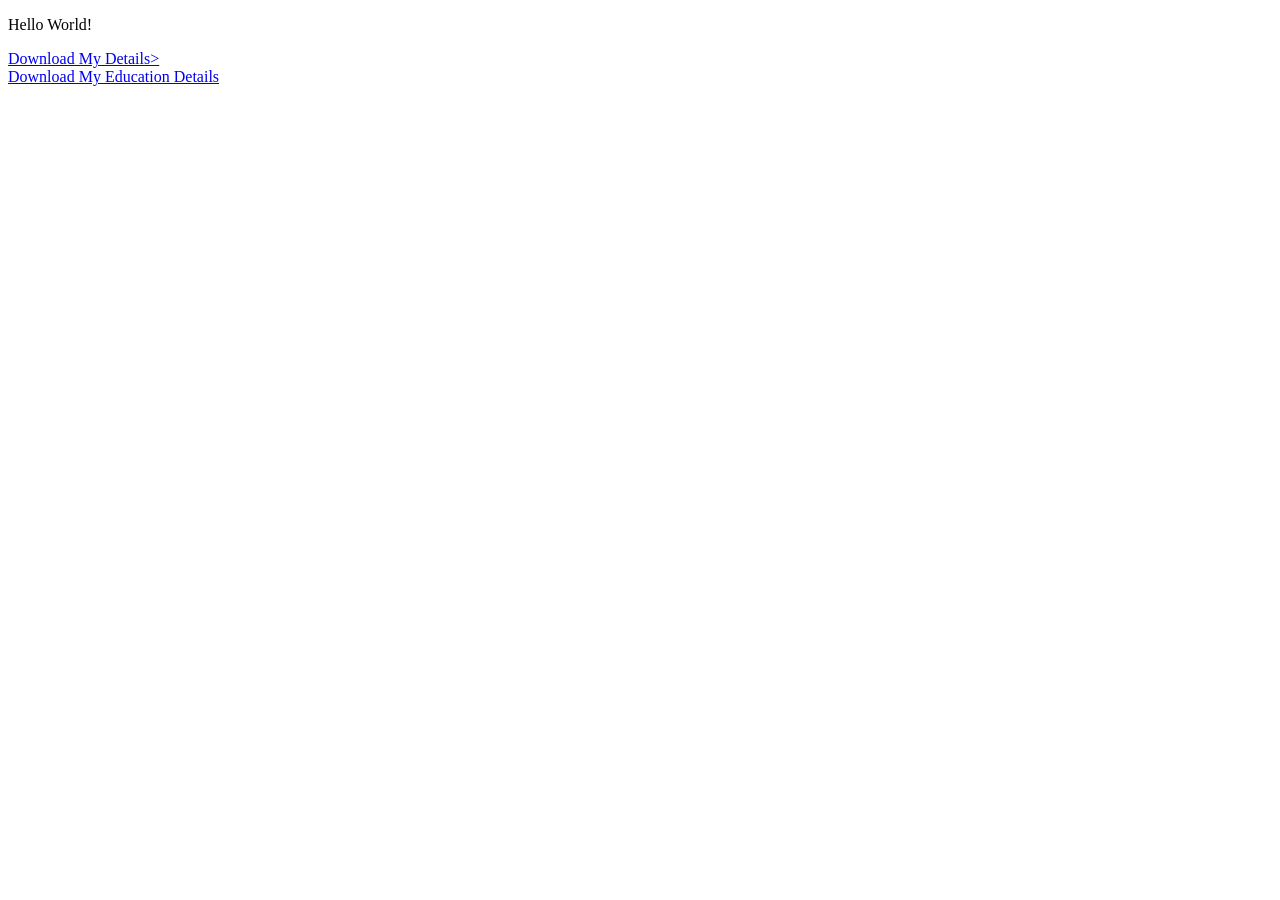
<file: Portfolio/index.html>
<!DOCTYPE html>
<html lang="en">
<head>
    <meta charset="UTF-8">
    <meta name="viewport" content="width=device-width, initial-scale=1.0">
    <title>First Project</title>
</head>
<body>
     <p>Hello World!</p>
     <a href="about.html">Download My Details></a>
     <br>
     <a href="education.html">Download My Education Details</a>
</html>
</file>
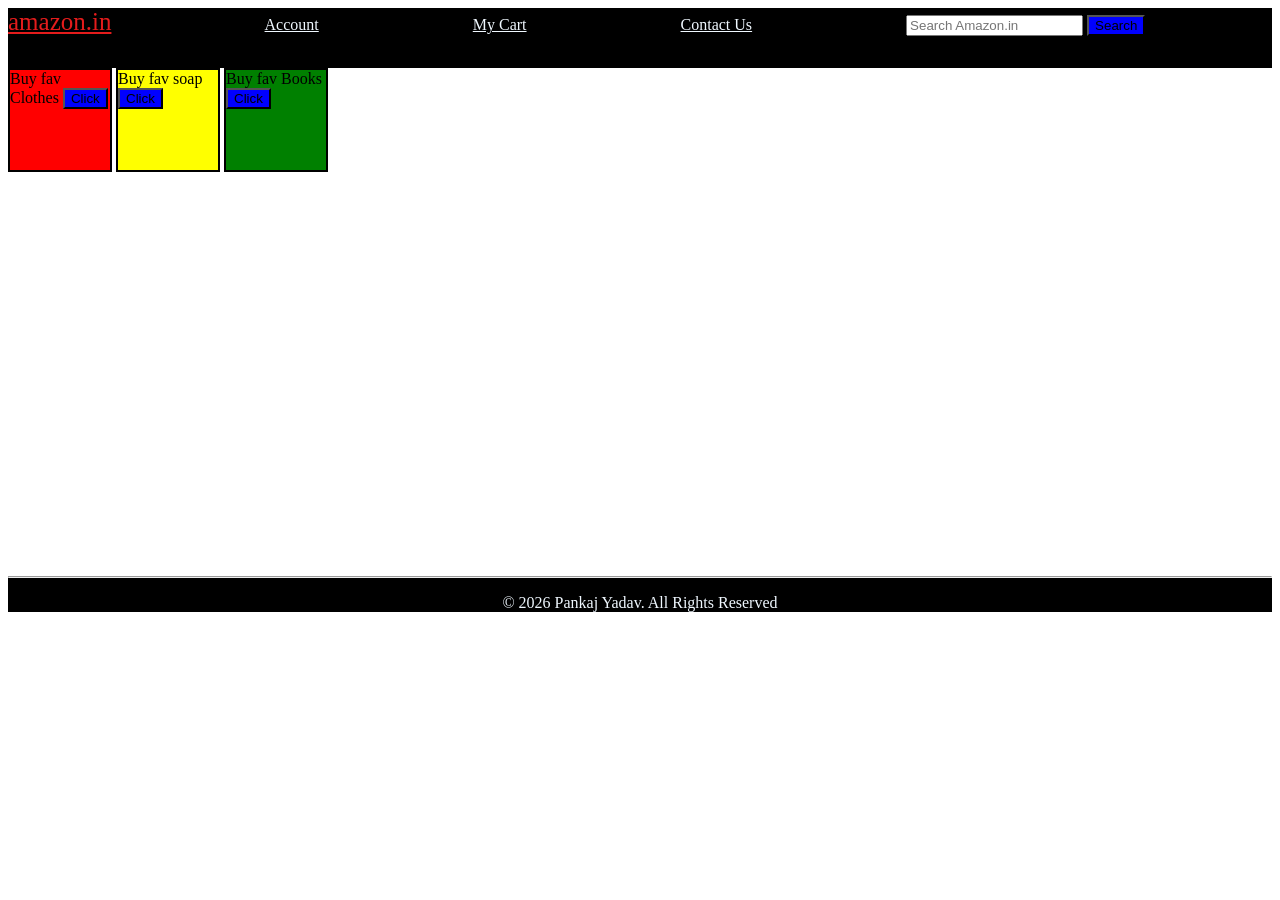
<file: HTML Tutorial/colorpage.html>
<!DOCTYPE html>
<html lang="en">
<head>
    <meta charset="UTF-8">
    <meta name="viewport" content="width=device-width, initial-scale=1.0">
    <title>CSS Lable 1
    </title>
    <style>
        button{
            background-color: blue;
        }
    </style>
    <link rel="stylesheet" href="style.css">
</head>
<body>
    <!-- <h1><u>Adventure Snaps</u></h1>
    <h3>Adventure Explorer</h3>
    <p>Always Upload Nature Videos</p>
    <button>Click</button> -->
    <!-- <div id="box">Lorem ipsum dolor sit amet consectetur adipisicing elit. Vitae dignissimos vero culpa aspernatur nemo minus maxime nam velit molestias, expedita quia explicabo unde repellendus nihil fugiat at, accusantium neque est!</div>
     <h1 class="heading">Heading1</h1>
        <h2 class="heading">Heading2</h2>
        <h3 class="heading">Heading3</h3>
        <button style="background-color: pink;">Click</button>    -->
        <!-- <h1>Heading1</h1>
        <p>Lorem ipsum dolor sit amet consectetur adipisicing elit. Quas labore repudiandae incidunt a amet mollitia voluptas iure exercitationem culpa soluta inventore explicabo totam vitae architecto tempora dolor, porro reiciendis quaerat?
        Saepe odio eum nisi qui ipsam sequi quae pariatur, adipisci perferendis, maxime tempore ipsum voluptatum. Dicta fugiat hic harum accusamus dolor sit, nam sed voluptatem excepturi possimus dolorum voluptas assumenda. -->
    <!-- <div>
        <div id="outer">outer</div>
    </div>
    <div>
        <div id="inner">inner</div>
    </div> -->
    <!-- <div class="traffic-light">
    <div class="light red"></div>
    <br>
    <div class="light yellow"></div>
    <br>
    <div class="light green"></div>
    </div> -->
    <div id = "navbar">
        <a id="logo" href="#">amazon.in</a>
        <a href="#">Account</a>
        <a href="#">My Cart</a>
        <a href="#">Contact Us</a>
        <input placeholder="Search Amazon.in">
        <button>Search</button>
    </div> 
    <!-- <div>Today ODI Match</div>
    <button>Click & View</button> -->
  <!-- <h1>Display playground</h1>
    <div id="Box1">Box1</div>
    <div id="Box2">Box2</div>
    <div id="Box3">Box3</div> -->
    <div id="content">
    <div class="content box" style="background-color: red;">Buy fav Clothes
        <button>Click</button>
    </div>
    <div class="content box" style="background-color: yellow;">Buy fav soap
        <button>Click</button>
    </div>
    <div class="content box" style="background-color: green;">Buy fav Books
        <button>Click</button>
    </div>
    </div>
     <footer>
        <hr>
        <p>© 2026 Pankaj Yadav. All Rights Reserved</p>
    </footer>
</body>       
</html>
</file>
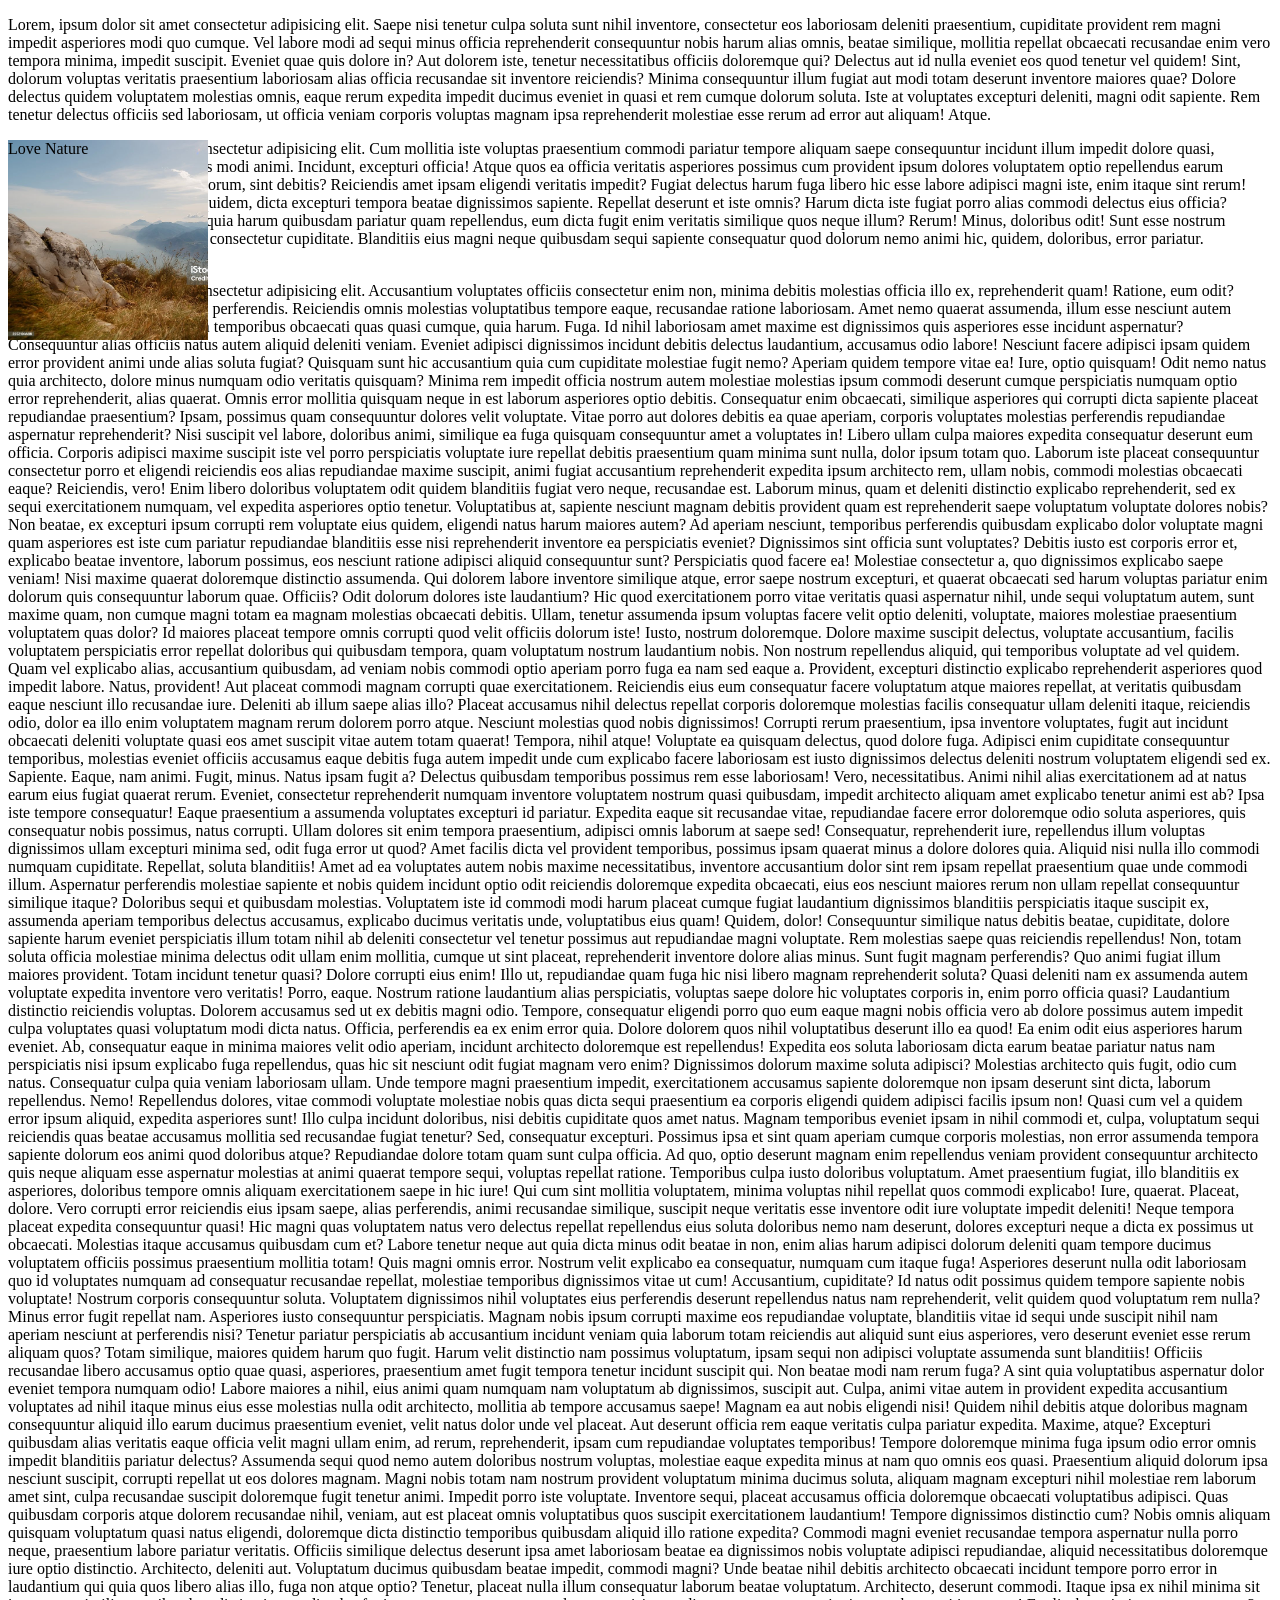
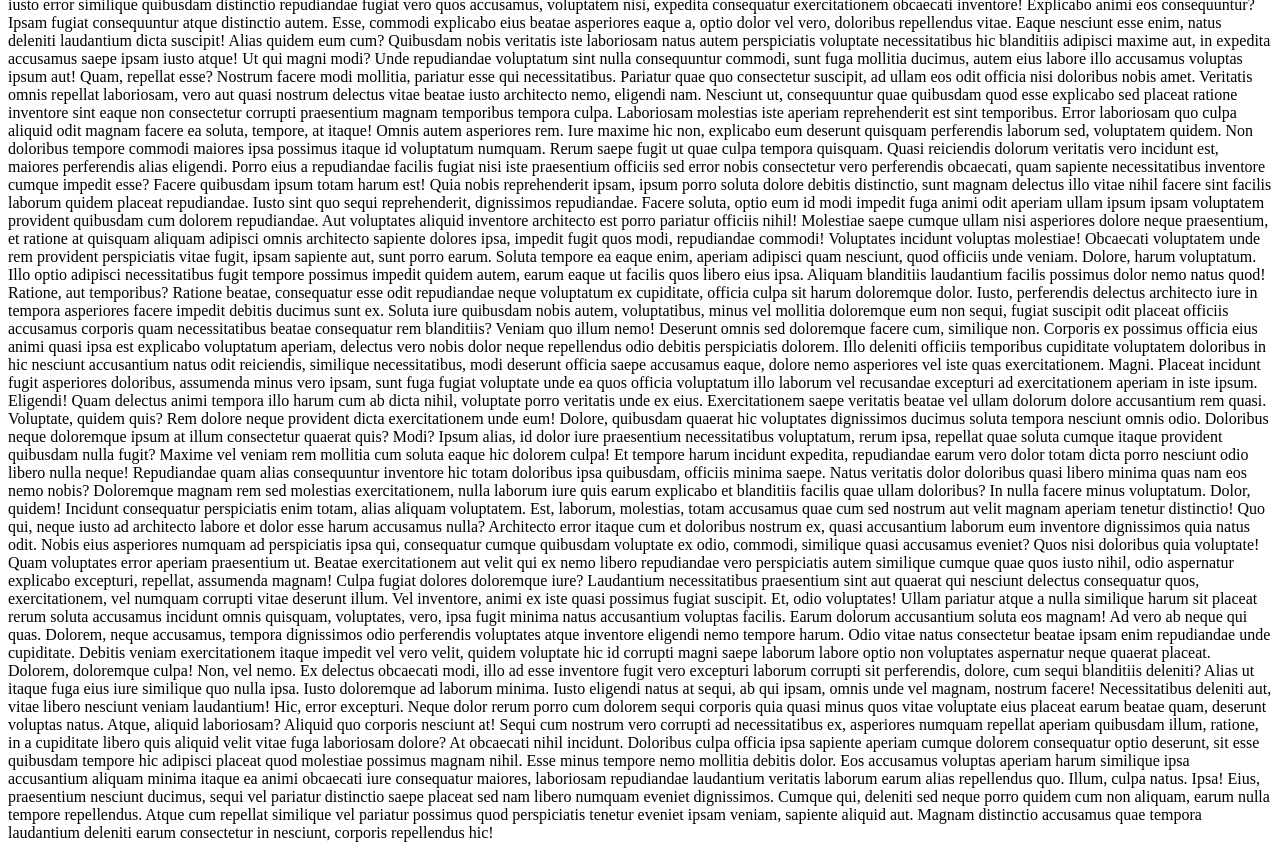
<file: HTML Tutorial/colorpage02.html>
<!DOCTYPE html>
<html lang="en">
<head>
    <meta charset="UTF-8">
    <meta name="viewport" content="width=device-width, initial-scale=1.0">
    <title>Level3</title>
    <link rel="stylesheet" href="style02.css">
</head>
<body>
    <!-- <div id="Box1">Box1
        <div id="Box2">Box2</div>
    </div> -->
    <!-- <h1><u>Playground Play</u></h1>
    <div id="Box1" style="background-color: brown;">Box1</div>
    <div id="Box2" style="background-color: yellowgreen;">Box2</div>
    <div id="Box3" style="background-color: rgb(139, 42, 42);">Box3</div> -->
    <p>Lorem, ipsum dolor sit amet consectetur adipisicing elit. Saepe nisi tenetur culpa soluta sunt nihil inventore, consectetur eos laboriosam deleniti praesentium, cupiditate provident rem magni impedit asperiores modi quo cumque.
    Vel labore modi ad sequi minus officia reprehenderit consequuntur nobis harum alias omnis, beatae similique, mollitia repellat obcaecati recusandae enim vero tempora minima, impedit suscipit. Eveniet quae quis dolore in?
    Aut dolorem iste, tenetur necessitatibus officiis doloremque qui? Delectus aut id nulla eveniet eos quod tenetur vel quidem! Sint, dolorum voluptas veritatis praesentium laboriosam alias officia recusandae sit inventore reiciendis?
    Minima consequuntur illum fugiat aut modi totam deserunt inventore maiores quae? Dolore delectus quidem voluptatem molestias omnis, eaque rerum expedita impedit ducimus eveniet in quasi et rem cumque dolorum soluta.
    Iste at voluptates excepturi deleniti, magni odit sapiente. Rem tenetur delectus officiis sed laboriosam, ut officia veniam corporis voluptas magnam ipsa reprehenderit molestiae esse rerum ad error aut aliquam! Atque.</p>
    <div>Love Nature</div>
    <p>Lorem ipsum dolor sit amet consectetur adipisicing elit. Cum mollitia iste voluptas praesentium commodi pariatur tempore aliquam saepe consequuntur incidunt illum impedit dolore quasi, doloremque officia laborum eos modi animi.
    Incidunt, excepturi officia! Atque quos ea officia veritatis asperiores possimus cum provident ipsum dolores voluptatem optio repellendus earum excepturi, cumque ducimus laborum, sint debitis? Reiciendis amet ipsam eligendi veritatis impedit?
    Fugiat delectus harum fuga libero hic esse labore adipisci magni iste, enim itaque sint rerum! Optio repudiandae voluptates quidem, dicta excepturi tempora beatae dignissimos sapiente. Repellat deserunt et iste omnis?
    Harum dicta iste fugiat porro alias commodi delectus eius officia? Perferendis nihil ex commodi, quia harum quibusdam pariatur quam repellendus, eum dicta fugit enim veritatis similique quos neque illum? Rerum!
    Minus, doloribus odit! Sunt esse nostrum possimus rem alias laudantium consectetur cupiditate. Blanditiis eius magni neque quibusdam sequi sapiente consequatur quod dolorum nemo animi hic, quidem, doloribus, error pariatur. Doloremlooo</p>
    Lorem ipsum dolor sit amet consectetur adipisicing elit. Accusantium voluptates officiis consectetur enim non, minima debitis molestias officia illo ex, reprehenderit quam! Ratione, eum odit? Itaque ab laboriosam quisquam perferendis.
    Reiciendis omnis molestias voluptatibus tempore eaque, recusandae ratione laboriosam. Amet nemo quaerat assumenda, illum esse nesciunt autem impedit eos suscipit? Est ipsum temporibus obcaecati quas quasi cumque, quia harum. Fuga.
    Id nihil laboriosam amet maxime est dignissimos quis asperiores esse incidunt aspernatur? Consequuntur alias officiis natus autem aliquid deleniti veniam. Eveniet adipisci dignissimos incidunt debitis delectus laudantium, accusamus odio labore!
    Nesciunt facere adipisci ipsam quidem error provident animi unde alias soluta fugiat? Quisquam sunt hic accusantium quia cum cupiditate molestiae fugit nemo? Aperiam quidem tempore vitae ea! Iure, optio quisquam!
    Odit nemo natus quia architecto, dolore minus numquam odio veritatis quisquam? Minima rem impedit officia nostrum autem molestiae molestias ipsum commodi deserunt cumque perspiciatis numquam optio error reprehenderit, alias quaerat.
    Omnis error mollitia quisquam neque in est laborum asperiores optio debitis. Consequatur enim obcaecati, similique asperiores qui corrupti dicta sapiente placeat repudiandae praesentium? Ipsam, possimus quam consequuntur dolores velit voluptate.
    Vitae porro aut dolores debitis ea quae aperiam, corporis voluptates molestias perferendis repudiandae aspernatur reprehenderit? Nisi suscipit vel labore, doloribus animi, similique ea fuga quisquam consequuntur amet a voluptates in!
    Libero ullam culpa maiores expedita consequatur deserunt eum officia. Corporis adipisci maxime suscipit iste vel porro perspiciatis voluptate iure repellat debitis praesentium quam minima sunt nulla, dolor ipsum totam quo.
    Laborum iste placeat consequuntur consectetur porro et eligendi reiciendis eos alias repudiandae maxime suscipit, animi fugiat accusantium reprehenderit expedita ipsum architecto rem, ullam nobis, commodi molestias obcaecati eaque? Reiciendis, vero!
    Enim libero doloribus voluptatem odit quidem blanditiis fugiat vero neque, recusandae est. Laborum minus, quam et deleniti distinctio explicabo reprehenderit, sed ex sequi exercitationem numquam, vel expedita asperiores optio tenetur.
    Voluptatibus at, sapiente nesciunt magnam debitis provident quam est reprehenderit saepe voluptatum voluptate dolores nobis? Non beatae, ex excepturi ipsum corrupti rem voluptate eius quidem, eligendi natus harum maiores autem?
    Ad aperiam nesciunt, temporibus perferendis quibusdam explicabo dolor voluptate magni quam asperiores est iste cum pariatur repudiandae blanditiis esse nisi reprehenderit inventore ea perspiciatis eveniet? Dignissimos sint officia sunt voluptates?
    Debitis iusto est corporis error et, explicabo beatae inventore, laborum possimus, eos nesciunt ratione adipisci aliquid consequuntur sunt? Perspiciatis quod facere ea! Molestiae consectetur a, quo dignissimos explicabo saepe veniam!
    Nisi maxime quaerat doloremque distinctio assumenda. Qui dolorem labore inventore similique atque, error saepe nostrum excepturi, et quaerat obcaecati sed harum voluptas pariatur enim dolorum quis consequuntur laborum quae. Officiis?
    Odit dolorum dolores iste laudantium? Hic quod exercitationem porro vitae veritatis quasi aspernatur nihil, unde sequi voluptatum autem, sunt maxime quam, non cumque magni totam ea magnam molestias obcaecati debitis.
    Ullam, tenetur assumenda ipsum voluptas facere velit optio deleniti, voluptate, maiores molestiae praesentium voluptatem quas dolor? Id maiores placeat tempore omnis corrupti quod velit officiis dolorum iste! Iusto, nostrum doloremque.
    Dolore maxime suscipit delectus, voluptate accusantium, facilis voluptatem perspiciatis error repellat doloribus qui quibusdam tempora, quam voluptatum nostrum laudantium nobis. Non nostrum repellendus aliquid, qui temporibus voluptate ad vel quidem.
    Quam vel explicabo alias, accusantium quibusdam, ad veniam nobis commodi optio aperiam porro fuga ea nam sed eaque a. Provident, excepturi distinctio explicabo reprehenderit asperiores quod impedit labore. Natus, provident!
    Aut placeat commodi magnam corrupti quae exercitationem. Reiciendis eius eum consequatur facere voluptatum atque maiores repellat, at veritatis quibusdam eaque nesciunt illo recusandae iure. Deleniti ab illum saepe alias illo?
    Placeat accusamus nihil delectus repellat corporis doloremque molestias facilis consequatur ullam deleniti itaque, reiciendis odio, dolor ea illo enim voluptatem magnam rerum dolorem porro atque. Nesciunt molestias quod nobis dignissimos!
    Corrupti rerum praesentium, ipsa inventore voluptates, fugit aut incidunt obcaecati deleniti voluptate quasi eos amet suscipit vitae autem totam quaerat! Tempora, nihil atque! Voluptate ea quisquam delectus, quod dolore fuga.
    Adipisci enim cupiditate consequuntur temporibus, molestias eveniet officiis accusamus eaque debitis fuga autem impedit unde cum explicabo facere laboriosam est iusto dignissimos delectus deleniti nostrum voluptatem eligendi sed ex. Sapiente.
    Eaque, nam animi. Fugit, minus. Natus ipsam fugit a? Delectus quibusdam temporibus possimus rem esse laboriosam! Vero, necessitatibus. Animi nihil alias exercitationem ad at natus earum eius fugiat quaerat rerum.
    Eveniet, consectetur reprehenderit numquam inventore voluptatem nostrum quasi quibusdam, impedit architecto aliquam amet explicabo tenetur animi est ab? Ipsa iste tempore consequatur! Eaque praesentium a assumenda voluptates excepturi id pariatur.
    Expedita eaque sit recusandae vitae, repudiandae facere error doloremque odio soluta asperiores, quis consequatur nobis possimus, natus corrupti. Ullam dolores sit enim tempora praesentium, adipisci omnis laborum at saepe sed!
    Consequatur, reprehenderit iure, repellendus illum voluptas dignissimos ullam excepturi minima sed, odit fuga error ut quod? Amet facilis dicta vel provident temporibus, possimus ipsam quaerat minus a dolore dolores quia.
    Aliquid nisi nulla illo commodi numquam cupiditate. Repellat, soluta blanditiis! Amet ad ea voluptates autem nobis maxime necessitatibus, inventore accusantium dolor sint rem ipsam repellat praesentium quae unde commodi illum.
    Aspernatur perferendis molestiae sapiente et nobis quidem incidunt optio odit reiciendis doloremque expedita obcaecati, eius eos nesciunt maiores rerum non ullam repellat consequuntur similique itaque? Doloribus sequi et quibusdam molestias.
    Voluptatem iste id commodi modi harum placeat cumque fugiat laudantium dignissimos blanditiis perspiciatis itaque suscipit ex, assumenda aperiam temporibus delectus accusamus, explicabo ducimus veritatis unde, voluptatibus eius quam! Quidem, dolor!
    Consequuntur similique natus debitis beatae, cupiditate, dolore sapiente harum eveniet perspiciatis illum totam nihil ab deleniti consectetur vel tenetur possimus aut repudiandae magni voluptate. Rem molestias saepe quas reiciendis repellendus!
    Non, totam soluta officia molestiae minima delectus odit ullam enim mollitia, cumque ut sint placeat, reprehenderit inventore dolore alias minus. Sunt fugit magnam perferendis? Quo animi fugiat illum maiores provident.
    Totam incidunt tenetur quasi? Dolore corrupti eius enim! Illo ut, repudiandae quam fuga hic nisi libero magnam reprehenderit soluta? Quasi deleniti nam ex assumenda autem voluptate expedita inventore vero veritatis!
    Porro, eaque. Nostrum ratione laudantium alias perspiciatis, voluptas saepe dolore hic voluptates corporis in, enim porro officia quasi? Laudantium distinctio reiciendis voluptas. Dolorem accusamus sed ut ex debitis magni odio.
    Tempore, consequatur eligendi porro quo eum eaque magni nobis officia vero ab dolore possimus autem impedit culpa voluptates quasi voluptatum modi dicta natus. Officia, perferendis ea ex enim error quia.
    Dolore dolorem quos nihil voluptatibus deserunt illo ea quod! Ea enim odit eius asperiores harum eveniet. Ab, consequatur eaque in minima maiores velit odio aperiam, incidunt architecto doloremque est repellendus!
    Expedita eos soluta laboriosam dicta earum beatae pariatur natus nam perspiciatis nisi ipsum explicabo fuga repellendus, quas hic sit nesciunt odit fugiat magnam vero enim? Dignissimos dolorum maxime soluta adipisci?
    Molestias architecto quis fugit, odio cum natus. Consequatur culpa quia veniam laboriosam ullam. Unde tempore magni praesentium impedit, exercitationem accusamus sapiente doloremque non ipsam deserunt sint dicta, laborum repellendus. Nemo!
    Repellendus dolores, vitae commodi voluptate molestiae nobis quas dicta sequi praesentium ea corporis eligendi quidem adipisci facilis ipsum non! Quasi cum vel a quidem error ipsum aliquid, expedita asperiores sunt!
    Illo culpa incidunt doloribus, nisi debitis cupiditate quos amet natus. Magnam temporibus eveniet ipsam in nihil commodi et, culpa, voluptatum sequi reiciendis quas beatae accusamus mollitia sed recusandae fugiat tenetur?
    Sed, consequatur excepturi. Possimus ipsa et sint quam aperiam cumque corporis molestias, non error assumenda tempora sapiente dolorum eos animi quod doloribus atque? Repudiandae dolore totam quam sunt culpa officia.
    Ad quo, optio deserunt magnam enim repellendus veniam provident consequuntur architecto quis neque aliquam esse aspernatur molestias at animi quaerat tempore sequi, voluptas repellat ratione. Temporibus culpa iusto doloribus voluptatum.
    Amet praesentium fugiat, illo blanditiis ex asperiores, doloribus tempore omnis aliquam exercitationem saepe in hic iure! Qui cum sint mollitia voluptatem, minima voluptas nihil repellat quos commodi explicabo! Iure, quaerat.
    Placeat, dolore. Vero corrupti error reiciendis eius ipsam saepe, alias perferendis, animi recusandae similique, suscipit neque veritatis esse inventore odit iure voluptate impedit deleniti! Neque tempora placeat expedita consequuntur quasi!
    Hic magni quas voluptatem natus vero delectus repellat repellendus eius soluta doloribus nemo nam deserunt, dolores excepturi neque a dicta ex possimus ut obcaecati. Molestias itaque accusamus quibusdam cum et?
    Labore tenetur neque aut quia dicta minus odit beatae in non, enim alias harum adipisci dolorum deleniti quam tempore ducimus voluptatem officiis possimus praesentium mollitia totam! Quis magni omnis error.
    Nostrum velit explicabo ea consequatur, numquam cum itaque fuga! Asperiores deserunt nulla odit laboriosam quo id voluptates numquam ad consequatur recusandae repellat, molestiae temporibus dignissimos vitae ut cum! Accusantium, cupiditate?
    Id natus odit possimus quidem tempore sapiente nobis voluptate! Nostrum corporis consequuntur soluta. Voluptatem dignissimos nihil voluptates eius perferendis deserunt repellendus natus nam reprehenderit, velit quidem quod voluptatum rem nulla?
    Minus error fugit repellat nam. Asperiores iusto consequuntur perspiciatis. Magnam nobis ipsum corrupti maxime eos repudiandae voluptate, blanditiis vitae id sequi unde suscipit nihil nam aperiam nesciunt at perferendis nisi?
    Tenetur pariatur perspiciatis ab accusantium incidunt veniam quia laborum totam reiciendis aut aliquid sunt eius asperiores, vero deserunt eveniet esse rerum aliquam quos? Totam similique, maiores quidem harum quo fugit.
    Harum velit distinctio nam possimus voluptatum, ipsam sequi non adipisci voluptate assumenda sunt blanditiis! Officiis recusandae libero accusamus optio quae quasi, asperiores, praesentium amet fugit tempora tenetur incidunt suscipit qui.
    Non beatae modi nam rerum fuga? A sint quia voluptatibus aspernatur dolor eveniet tempora numquam odio! Labore maiores a nihil, eius animi quam numquam nam voluptatum ab dignissimos, suscipit aut.
    Culpa, animi vitae autem in provident expedita accusantium voluptates ad nihil itaque minus eius esse molestias nulla odit architecto, mollitia ab tempore accusamus saepe! Magnam ea aut nobis eligendi nisi!
    Quidem nihil debitis atque doloribus magnam consequuntur aliquid illo earum ducimus praesentium eveniet, velit natus dolor unde vel placeat. Aut deserunt officia rem eaque veritatis culpa pariatur expedita. Maxime, atque?
    Excepturi quibusdam alias veritatis eaque officia velit magni ullam enim, ad rerum, reprehenderit, ipsam cum repudiandae voluptates temporibus! Tempore doloremque minima fuga ipsum odio error omnis impedit blanditiis pariatur delectus?
    Assumenda sequi quod nemo autem doloribus nostrum voluptas, molestiae eaque expedita minus at nam quo omnis eos quasi. Praesentium aliquid dolorum ipsa nesciunt suscipit, corrupti repellat ut eos dolores magnam.
    Magni nobis totam nam nostrum provident voluptatum minima ducimus soluta, aliquam magnam excepturi nihil molestiae rem laborum amet sint, culpa recusandae suscipit doloremque fugit tenetur animi. Impedit porro iste voluptate.
    Inventore sequi, placeat accusamus officia doloremque obcaecati voluptatibus adipisci. Quas quibusdam corporis atque dolorem recusandae nihil, veniam, aut est placeat omnis voluptatibus quos suscipit exercitationem laudantium! Tempore dignissimos distinctio cum?
    Nobis omnis aliquam quisquam voluptatum quasi natus eligendi, doloremque dicta distinctio temporibus quibusdam aliquid illo ratione expedita? Commodi magni eveniet recusandae tempora aspernatur nulla porro neque, praesentium labore pariatur veritatis.
    Officiis similique delectus deserunt ipsa amet laboriosam beatae ea dignissimos nobis voluptate adipisci repudiandae, aliquid necessitatibus doloremque iure optio distinctio. Architecto, deleniti aut. Voluptatum ducimus quibusdam beatae impedit, commodi magni?
    Unde beatae nihil debitis architecto obcaecati incidunt tempore porro error in laudantium qui quia quos libero alias illo, fuga non atque optio? Tenetur, placeat nulla illum consequatur laborum beatae voluptatum.
    Architecto, deserunt commodi. Itaque ipsa ex nihil minima sit iusto error similique quibusdam distinctio repudiandae fugiat vero quos accusamus, voluptatem nisi, expedita consequatur exercitationem obcaecati inventore! Explicabo animi eos consequuntur?
    Ipsam fugiat consequuntur atque distinctio autem. Esse, commodi explicabo eius beatae asperiores eaque a, optio dolor vel vero, doloribus repellendus vitae. Eaque nesciunt esse enim, natus deleniti laudantium dicta suscipit!
    Alias quidem eum cum? Quibusdam nobis veritatis iste laboriosam natus autem perspiciatis voluptate necessitatibus hic blanditiis adipisci maxime aut, in expedita accusamus saepe ipsam iusto atque! Ut qui magni modi?
    Unde repudiandae voluptatum sint nulla consequuntur commodi, sunt fuga mollitia ducimus, autem eius labore illo accusamus voluptas ipsum aut! Quam, repellat esse? Nostrum facere modi mollitia, pariatur esse qui necessitatibus.
    Pariatur quae quo consectetur suscipit, ad ullam eos odit officia nisi doloribus nobis amet. Veritatis omnis repellat laboriosam, vero aut quasi nostrum delectus vitae beatae iusto architecto nemo, eligendi nam.
    Nesciunt ut, consequuntur quae quibusdam quod esse explicabo sed placeat ratione inventore sint eaque non consectetur corrupti praesentium magnam temporibus tempora culpa. Laboriosam molestias iste aperiam reprehenderit est sint temporibus.
    Error laboriosam quo culpa aliquid odit magnam facere ea soluta, tempore, at itaque! Omnis autem asperiores rem. Iure maxime hic non, explicabo eum deserunt quisquam perferendis laborum sed, voluptatem quidem.
    Non doloribus tempore commodi maiores ipsa possimus itaque id voluptatum numquam. Rerum saepe fugit ut quae culpa tempora quisquam. Quasi reiciendis dolorum veritatis vero incidunt est, maiores perferendis alias eligendi.
    Porro eius a repudiandae facilis fugiat nisi iste praesentium officiis sed error nobis consectetur vero perferendis obcaecati, quam sapiente necessitatibus inventore cumque impedit esse? Facere quibusdam ipsum totam harum est!
    Quia nobis reprehenderit ipsam, ipsum porro soluta dolore debitis distinctio, sunt magnam delectus illo vitae nihil facere sint facilis laborum quidem placeat repudiandae. Iusto sint quo sequi reprehenderit, dignissimos repudiandae.
    Facere soluta, optio eum id modi impedit fuga animi odit aperiam ullam ipsum ipsam voluptatem provident quibusdam cum dolorem repudiandae. Aut voluptates aliquid inventore architecto est porro pariatur officiis nihil!
    Molestiae saepe cumque ullam nisi asperiores dolore neque praesentium, et ratione at quisquam aliquam adipisci omnis architecto sapiente dolores ipsa, impedit fugit quos modi, repudiandae commodi! Voluptates incidunt voluptas molestiae!
    Obcaecati voluptatem unde rem provident perspiciatis vitae fugit, ipsam sapiente aut, sunt porro earum. Soluta tempore ea eaque enim, aperiam adipisci quam nesciunt, quod officiis unde veniam. Dolore, harum voluptatum.
    Illo optio adipisci necessitatibus fugit tempore possimus impedit quidem autem, earum eaque ut facilis quos libero eius ipsa. Aliquam blanditiis laudantium facilis possimus dolor nemo natus quod! Ratione, aut temporibus?
    Ratione beatae, consequatur esse odit repudiandae neque voluptatum ex cupiditate, officia culpa sit harum doloremque dolor. Iusto, perferendis delectus architecto iure in tempora asperiores facere impedit debitis ducimus sunt ex.
    Soluta iure quibusdam nobis autem, voluptatibus, minus vel mollitia doloremque eum non sequi, fugiat suscipit odit placeat officiis accusamus corporis quam necessitatibus beatae consequatur rem blanditiis? Veniam quo illum nemo!
    Deserunt omnis sed doloremque facere cum, similique non. Corporis ex possimus officia eius animi quasi ipsa est explicabo voluptatum aperiam, delectus vero nobis dolor neque repellendus odio debitis perspiciatis dolorem.
    Illo deleniti officiis temporibus cupiditate voluptatem doloribus in hic nesciunt accusantium natus odit reiciendis, similique necessitatibus, modi deserunt officia saepe accusamus eaque, dolore nemo asperiores vel iste quas exercitationem. Magni.
    Placeat incidunt fugit asperiores doloribus, assumenda minus vero ipsam, sunt fuga fugiat voluptate unde ea quos officia voluptatum illo laborum vel recusandae excepturi ad exercitationem aperiam in iste ipsum. Eligendi!
    Quam delectus animi tempora illo harum cum ab dicta nihil, voluptate porro veritatis unde ex eius. Exercitationem saepe veritatis beatae vel ullam dolorum dolore accusantium rem quasi. Voluptate, quidem quis?
    Rem dolore neque provident dicta exercitationem unde eum! Dolore, quibusdam quaerat hic voluptates dignissimos ducimus soluta tempora nesciunt omnis odio. Doloribus neque doloremque ipsum at illum consectetur quaerat quis? Modi?
    Ipsum alias, id dolor iure praesentium necessitatibus voluptatum, rerum ipsa, repellat quae soluta cumque itaque provident quibusdam nulla fugit? Maxime vel veniam rem mollitia cum soluta eaque hic dolorem culpa!
    Et tempore harum incidunt expedita, repudiandae earum vero dolor totam dicta porro nesciunt odio libero nulla neque! Repudiandae quam alias consequuntur inventore hic totam doloribus ipsa quibusdam, officiis minima saepe.
    Natus veritatis dolor doloribus quasi libero minima quas nam eos nemo nobis? Doloremque magnam rem sed molestias exercitationem, nulla laborum iure quis earum explicabo et blanditiis facilis quae ullam doloribus?
    In nulla facere minus voluptatum. Dolor, quidem! Incidunt consequatur perspiciatis enim totam, alias aliquam voluptatem. Est, laborum, molestias, totam accusamus quae cum sed nostrum aut velit magnam aperiam tenetur distinctio!
    Quo qui, neque iusto ad architecto labore et dolor esse harum accusamus nulla? Architecto error itaque cum et doloribus nostrum ex, quasi accusantium laborum eum inventore dignissimos quia natus odit.
    Nobis eius asperiores numquam ad perspiciatis ipsa qui, consequatur cumque quibusdam voluptate ex odio, commodi, similique quasi accusamus eveniet? Quos nisi doloribus quia voluptate! Quam voluptates error aperiam praesentium ut.
    Beatae exercitationem aut velit qui ex nemo libero repudiandae vero perspiciatis autem similique cumque quae quos iusto nihil, odio aspernatur explicabo excepturi, repellat, assumenda magnam! Culpa fugiat dolores doloremque iure?
    Laudantium necessitatibus praesentium sint aut quaerat qui nesciunt delectus consequatur quos, exercitationem, vel numquam corrupti vitae deserunt illum. Vel inventore, animi ex iste quasi possimus fugiat suscipit. Et, odio voluptates!
    Ullam pariatur atque a nulla similique harum sit placeat rerum soluta accusamus incidunt omnis quisquam, voluptates, vero, ipsa fugit minima natus accusantium voluptas facilis. Earum dolorum accusantium soluta eos magnam!
    Ad vero ab neque qui quas. Dolorem, neque accusamus, tempora dignissimos odio perferendis voluptates atque inventore eligendi nemo tempore harum. Odio vitae natus consectetur beatae ipsam enim repudiandae unde cupiditate.
    Debitis veniam exercitationem itaque impedit vel vero velit, quidem voluptate hic id corrupti magni saepe laborum labore optio non voluptates aspernatur neque quaerat placeat. Dolorem, doloremque culpa! Non, vel nemo.
    Ex delectus obcaecati modi, illo ad esse inventore fugit vero excepturi laborum corrupti sit perferendis, dolore, cum sequi blanditiis deleniti? Alias ut itaque fuga eius iure similique quo nulla ipsa.
    Iusto doloremque ad laborum minima. Iusto eligendi natus at sequi, ab qui ipsam, omnis unde vel magnam, nostrum facere! Necessitatibus deleniti aut, vitae libero nesciunt veniam laudantium! Hic, error excepturi.
    Neque dolor rerum porro cum dolorem sequi corporis quia quasi minus quos vitae voluptate eius placeat earum beatae quam, deserunt voluptas natus. Atque, aliquid laboriosam? Aliquid quo corporis nesciunt at!
    Sequi cum nostrum vero corrupti ad necessitatibus ex, asperiores numquam repellat aperiam quibusdam illum, ratione, in a cupiditate libero quis aliquid velit vitae fuga laboriosam dolore? At obcaecati nihil incidunt.
    Doloribus culpa officia ipsa sapiente aperiam cumque dolorem consequatur optio deserunt, sit esse quibusdam tempore hic adipisci placeat quod molestiae possimus magnam nihil. Esse minus tempore nemo mollitia debitis dolor.
    Eos accusamus voluptas aperiam harum similique ipsa accusantium aliquam minima itaque ea animi obcaecati iure consequatur maiores, laboriosam repudiandae laudantium veritatis laborum earum alias repellendus quo. Illum, culpa natus. Ipsa!
    Eius, praesentium nesciunt ducimus, sequi vel pariatur distinctio saepe placeat sed nam libero numquam eveniet dignissimos. Cumque qui, deleniti sed neque porro quidem cum non aliquam, earum nulla tempore repellendus.
    Atque cum repellat similique vel pariatur possimus quod perspiciatis tenetur eveniet ipsam veniam, sapiente aliquid aut. Magnam distinctio accusamus quae tempora laudantium deleniti earum consectetur in nesciunt, corporis repellendus hic!
</body>
</html>
</file>
<file: HTML Tutorial/style.css>
#navbar{
    background-color: black;
    height: 60px;
}
#logo{
    color: rgb(228, 28, 28);
    font-size: 25px;
}
a{
    color: aliceblue;
    margin-right: 150px;
}
footer{
    text-align: center;
    background-color: black;
    color: aliceblue;
}
.content{
    height: 100px;
    width: 100px;
    border: 2px solid black;
    display: inline-block;
}
#content{
    height: 500px;
}
.button{
    text-align: center;
}
</file>
<file: HTML Tutorial/style02.css>
/* #Box1{
    height: 100px;
    width: 200px;
    background-color: green;
    font-size: 15px;
}
#Box2{
    height: 50px;
    width: 30%;
    background-color: yellow;
    font-size: 2em;
} */
 /* #Box1{
    height: 100px;
    width: 100px;
    display: inline-block;
    position: relative;
 }
 #Box2{
    height: 100px;
    width: 100px;
    display: inline-block;
 }
#Box3{
    height: 100px;
    width: 100px;
    display: inline-block;
} */
/* div{
    height: 150px;
    width: 150px;
    display: inline-block;
}
body{
    background-image: url("product_photo.jpg");
    background-size: cover;
}
#Box1{

} */
div{
    height: 200px;
    width: 200px;
    background-image: url("nature_image.jpg");
    background-size: cover;
    font-size: white;
    position: fixed;

}
</file>
